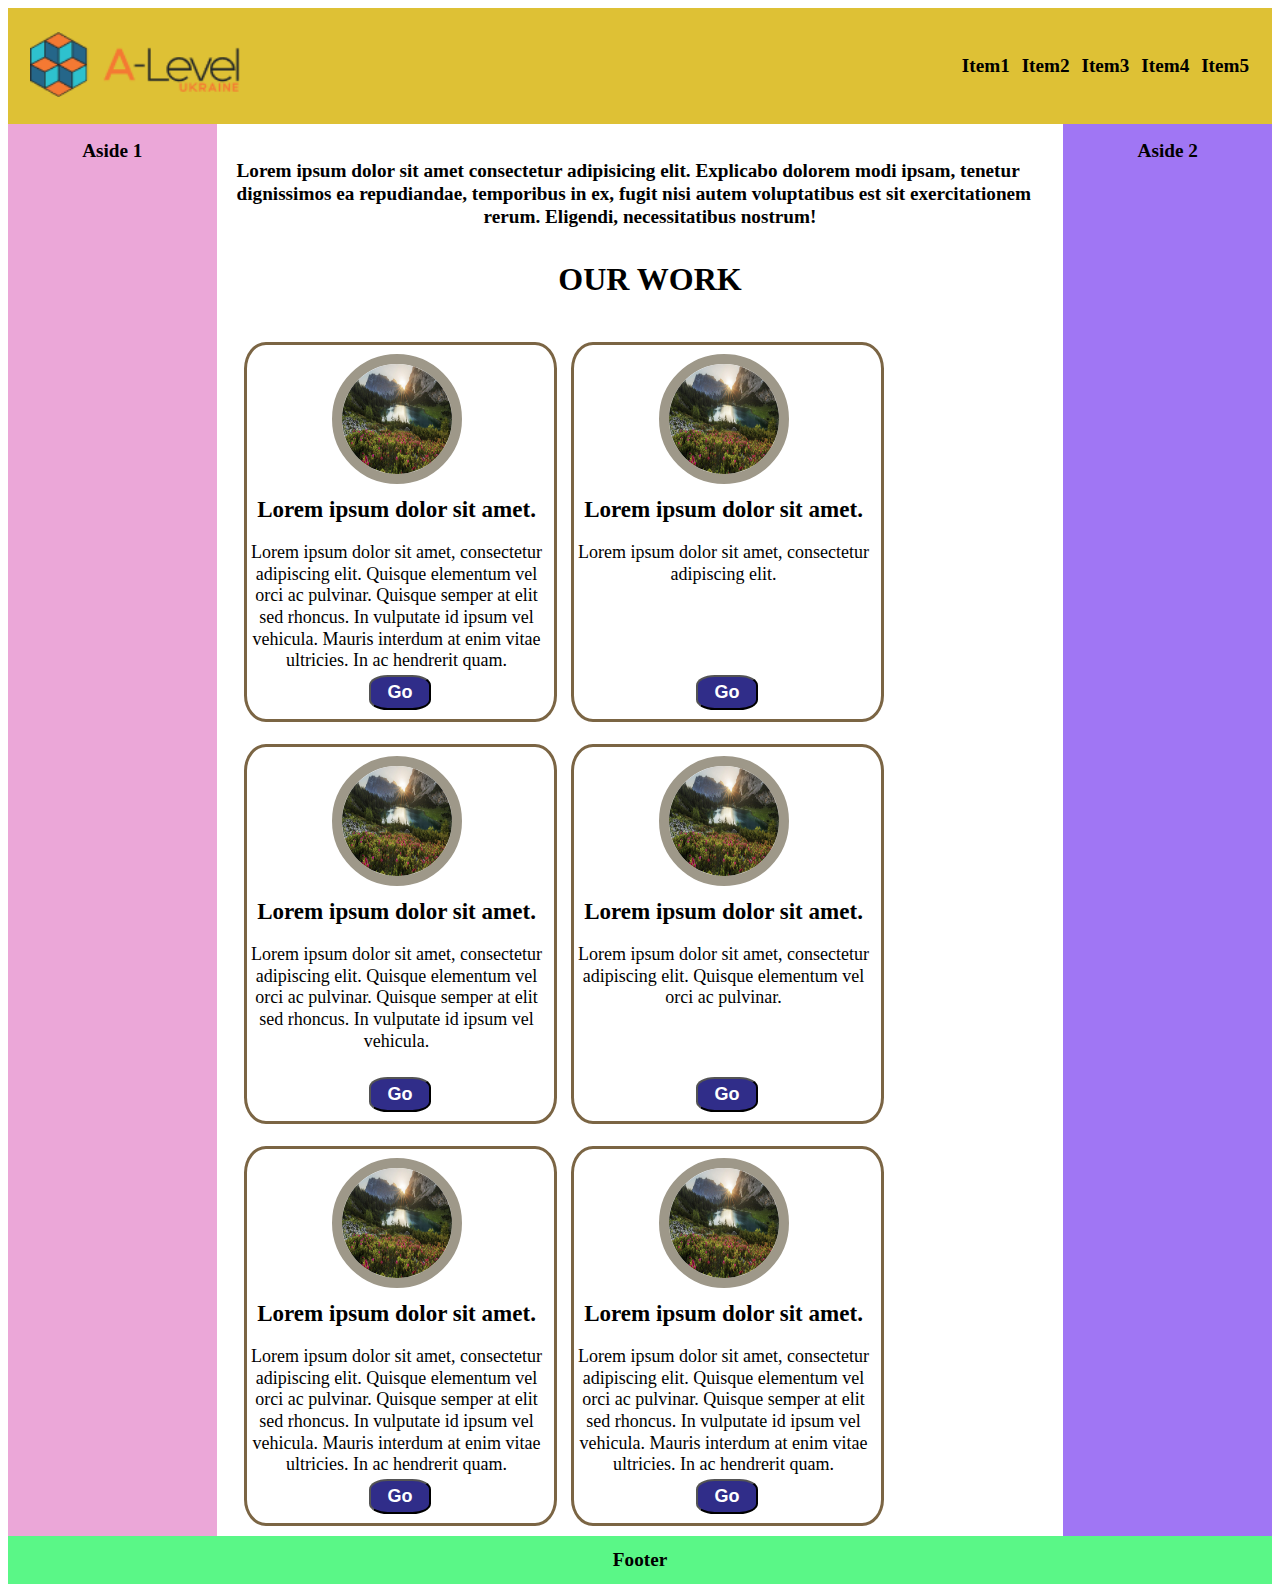
<file: homework/index.html>
<!DOCTYPE html>
<html lang="en">
<head>
    <meta charset="UTF-8">
    <meta http-equiv="X-UA-Compatible" content="IE=edge">
    <meta name="viewport" content="width=device-width, initial-scale=1.0">
    <title>Site</title>
    <link rel="stylesheet" href="/homework/file.css">
</head>
<body>
    <header> 
        <div class="head">
            <nav class="main-nav hamburger-menu">
                <input id="menu__toggle" type="checkbox"/>
                <label class="menu__btn" for="menu__toggle">
                  <span></span>
                </label>
                <ul class="menu__box">
                  <li><a class="menu__item" href="#">Item1</a></li>
                  <li><a class="menu__item" href="#">Item2</a></li>
                  <li><a class="menu__item" href="#">Item3</a></li>
                  <li><a class="menu__item" href="#">Item4</a></li>
                  <li><a class="menu__item" href="#">Item5</a></li>
                </ul>
              </nav>
            <div class="image">
                <img src="/homework/a-level.png" style="width:210px; height:65px;">
            </div>
        <div class="menu">
            <div class="items">Item1</div>
            <div class="items">Item2</div>
            <div class="items">Item3</div>
            <div class="items">Item4</div>
            <div class="items">Item5</div>
        </div>
        </div>
    </header>
    <main>
        <div class="main">
    <div class="aside_left">Aside 1</div>
    <div class="text">Lorem ipsum dolor sit amet consectetur adipisicing elit. Explicabo dolorem modi ipsam, tenetur dignissimos ea repudiandae, temporibus in ex, fugit nisi autem voluptatibus est sit exercitationem rerum. Eligendi, necessitatibus nostrum!
        <p class="header">OUR WORK</p>
        <div class="work">
        <div class="inf"><img class="img"; src="/homework/beauty.jpg">Lorem ipsum dolor sit amet.
            <p>Lorem ipsum dolor sit amet, consectetur adipiscing elit. Quisque elementum vel orci ac pulvinar. Quisque semper at elit sed rhoncus. In vulputate id ipsum vel vehicula. Mauris interdum at enim vitae ultricies. In ac hendrerit quam.</p>
            <button class="but">Go</button>
        </div>
        <div class="inf"><img class="img"; src="/homework/beauty.jpg">Lorem ipsum dolor sit amet.
        <p>Lorem ipsum dolor sit amet, consectetur adipiscing elit.</p>
        <button class="but">Go</button>
        </div>
        <div class="inf"><img class="img"; src="/homework/beauty.jpg">Lorem ipsum dolor sit amet.
        <p>Lorem ipsum dolor sit amet, consectetur adipiscing elit. Quisque elementum vel orci ac pulvinar. Quisque semper at elit sed rhoncus. In vulputate id ipsum vel vehicula.</p> 
        <button class="but">Go</button>    
    </div>
        <div class="inf"><img class="img"; src="/homework/beauty.jpg">Lorem ipsum dolor sit amet.
            <p>Lorem ipsum dolor sit amet, consectetur adipiscing elit. Quisque elementum vel orci ac pulvinar.</p>
            <button class="but">Go</button>
        </div>
        <div class="inf"><img class="img"; src="/homework/beauty.jpg">Lorem ipsum dolor sit amet.
            <p>Lorem ipsum dolor sit amet, consectetur adipiscing elit. Quisque elementum vel orci ac pulvinar. Quisque semper at elit sed rhoncus. In vulputate id ipsum vel vehicula. Mauris interdum at enim vitae ultricies. In ac hendrerit quam.</p>
            <button class="but">Go</button>
        </div>
        <div class="inf"><img class="img"; src="/homework/beauty.jpg">Lorem ipsum dolor sit amet.
            <p>Lorem ipsum dolor sit amet, consectetur adipiscing elit. Quisque elementum vel orci ac pulvinar. Quisque semper at elit sed rhoncus. In vulputate id ipsum vel vehicula. Mauris interdum at enim vitae ultricies. In ac hendrerit quam.</p>
            <button class="but">Go</button>
        </div>
        </div>
    </div>
    <div class="aside_right">Aside 2</div>
    </div>
    </main>
    <footer>
    <div class="footer">Footer</div>
    </footer>
    </div>
    </body>
    </html>
</file>
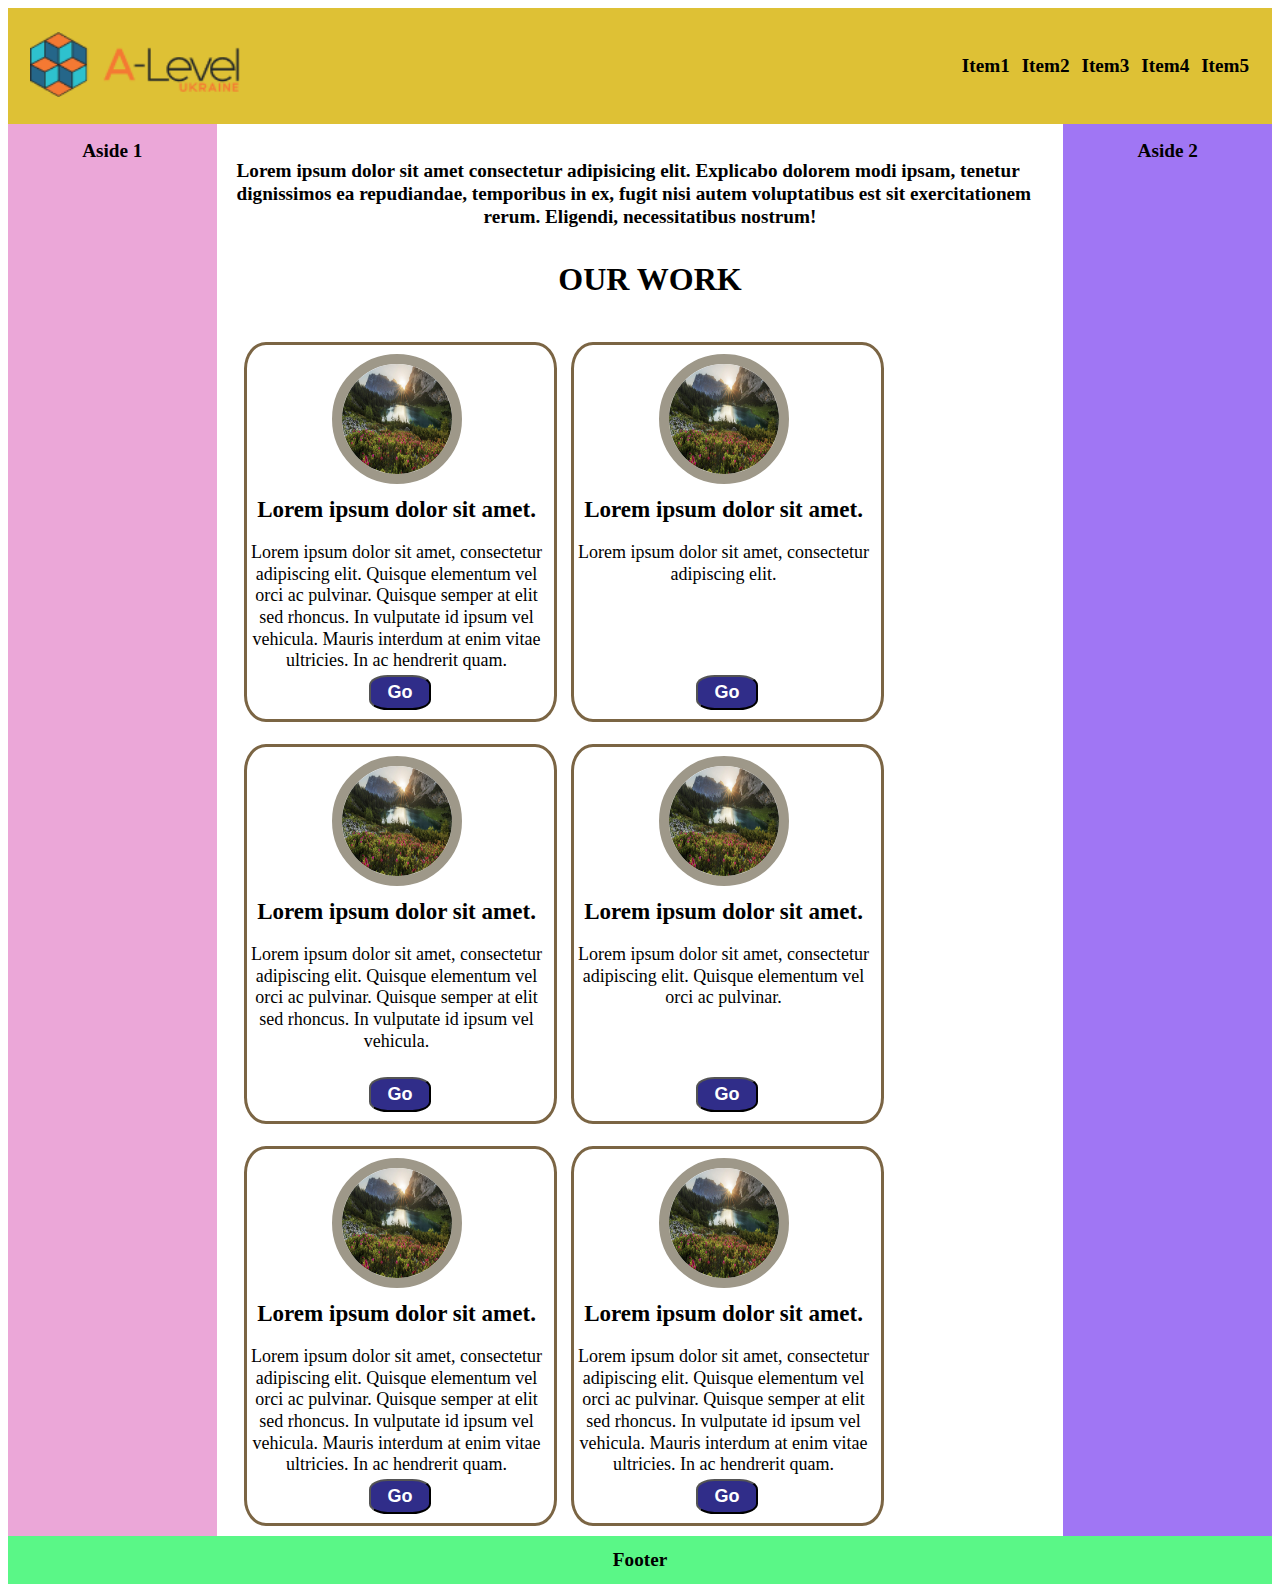
<file: homework/file.html>
<!DOCTYPE html>
<html lang="en">
<head>
    <meta charset="UTF-8">
    <meta http-equiv="X-UA-Compatible" content="IE=edge">
    <meta name="viewport" content="width=device-width, initial-scale=1.0">
    <title>Site</title>
    <link rel="stylesheet" href="/homework/file.css">
</head>
<body>
    <header> 
        <div class="head">
            <nav class="main-nav hamburger-menu">
                <input id="menu__toggle" type="checkbox"/>
                <label class="menu__btn" for="menu__toggle">
                  <span></span>
                </label>
                <ul class="menu__box">
                  <li><a class="menu__item" href="#">Item1</a></li>
                  <li><a class="menu__item" href="#">Item2</a></li>
                  <li><a class="menu__item" href="#">Item3</a></li>
                  <li><a class="menu__item" href="#">Item4</a></li>
                  <li><a class="menu__item" href="#">Item5</a></li>
                </ul>
              </nav>
            <div class="image">
                <img src="/homework/a-level.png" style="width:210px; height:65px;">
            </div>
        <div class="menu">
            <div class="items">Item1</div>
            <div class="items">Item2</div>
            <div class="items">Item3</div>
            <div class="items">Item4</div>
            <div class="items">Item5</div>
        </div>
        </div>
    </header>
    <main>
        <div class="main">
    <div class="aside_left">Aside 1</div>
    <div class="text">Lorem ipsum dolor sit amet consectetur adipisicing elit. Explicabo dolorem modi ipsam, tenetur dignissimos ea repudiandae, temporibus in ex, fugit nisi autem voluptatibus est sit exercitationem rerum. Eligendi, necessitatibus nostrum!
        <p class="header">OUR WORK</p>
        <div class="work">
        <div class="inf"><img class="img"; src="/homework/beauty.jpg">Lorem ipsum dolor sit amet.
            <p>Lorem ipsum dolor sit amet, consectetur adipiscing elit. Quisque elementum vel orci ac pulvinar. Quisque semper at elit sed rhoncus. In vulputate id ipsum vel vehicula. Mauris interdum at enim vitae ultricies. In ac hendrerit quam.</p>
            <button class="but">Go</button>
        </div>
        <div class="inf"><img class="img"; src="/homework/beauty.jpg">Lorem ipsum dolor sit amet.
        <p>Lorem ipsum dolor sit amet, consectetur adipiscing elit.</p>
        <button class="but">Go</button>
        </div>
        <div class="inf"><img class="img"; src="/homework/beauty.jpg">Lorem ipsum dolor sit amet.
        <p>Lorem ipsum dolor sit amet, consectetur adipiscing elit. Quisque elementum vel orci ac pulvinar. Quisque semper at elit sed rhoncus. In vulputate id ipsum vel vehicula.</p> 
        <button class="but">Go</button>    
    </div>
        <div class="inf"><img class="img"; src="/homework/beauty.jpg">Lorem ipsum dolor sit amet.
            <p>Lorem ipsum dolor sit amet, consectetur adipiscing elit. Quisque elementum vel orci ac pulvinar.</p>
            <button class="but">Go</button>
        </div>
        <div class="inf"><img class="img"; src="/homework/beauty.jpg">Lorem ipsum dolor sit amet.
            <p>Lorem ipsum dolor sit amet, consectetur adipiscing elit. Quisque elementum vel orci ac pulvinar. Quisque semper at elit sed rhoncus. In vulputate id ipsum vel vehicula. Mauris interdum at enim vitae ultricies. In ac hendrerit quam.</p>
            <button class="but">Go</button>
        </div>
        <div class="inf"><img class="img"; src="/homework/beauty.jpg">Lorem ipsum dolor sit amet.
            <p>Lorem ipsum dolor sit amet, consectetur adipiscing elit. Quisque elementum vel orci ac pulvinar. Quisque semper at elit sed rhoncus. In vulputate id ipsum vel vehicula. Mauris interdum at enim vitae ultricies. In ac hendrerit quam.</p>
            <button class="but">Go</button>
        </div>
        </div>
    </div>
    <div class="aside_right">Aside 2</div>
    </div>
    </main>
    <footer>
    <div class="footer">Footer</div>
    </footer>
    </div>
    </body>
    </html>
</file>
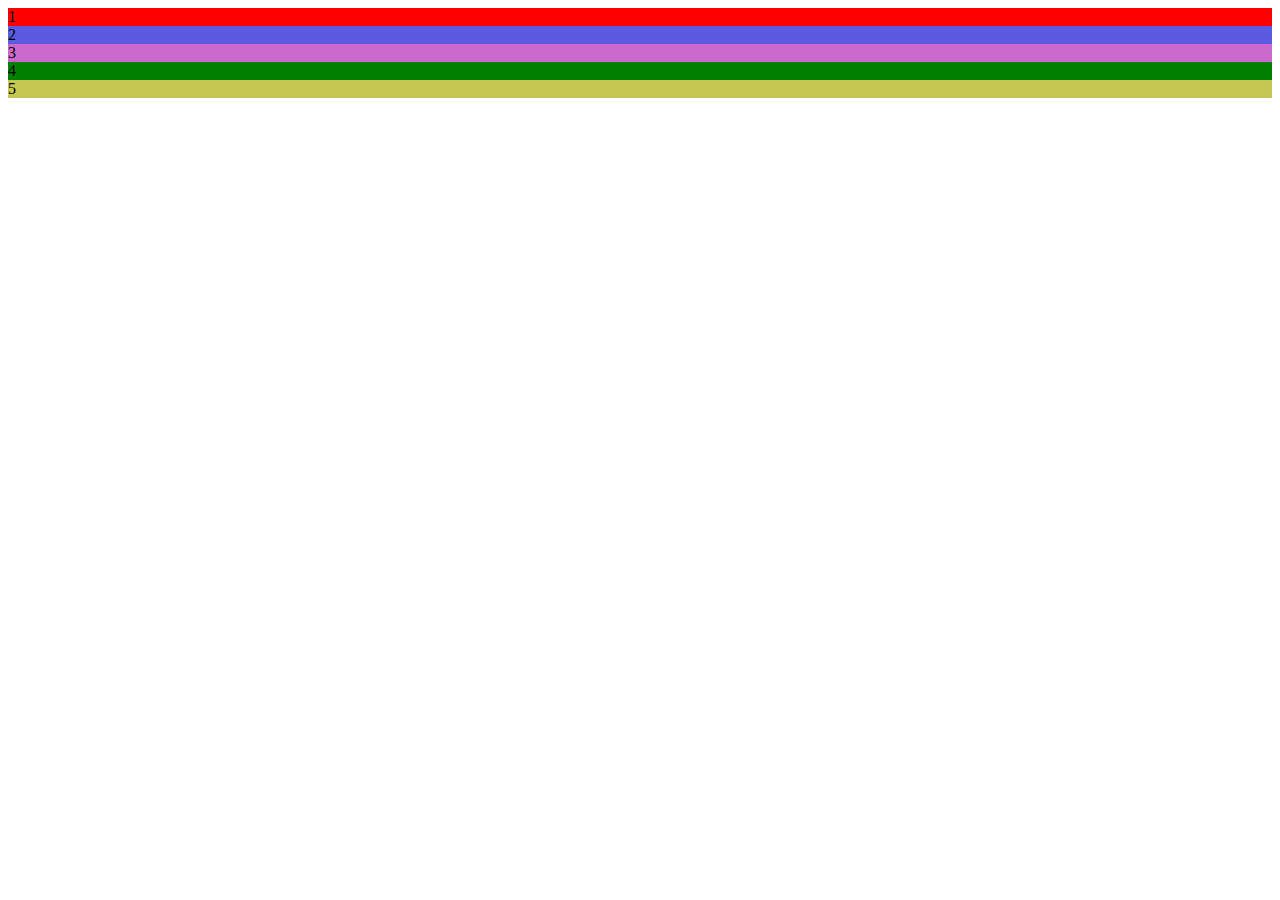
<file: homework/part2.html>
<!DOCTYPE html>
<html lang="en">
<head>
    <meta charset="UTF-8">
    <meta http-equiv="X-UA-Compatible" content="IE=edge">
    <meta name="viewport" content="width=device-width, initial-scale=1.0">
    <title>Document</title>
    <link rel="stylesheet" href="/homework/file.css">
</head>
<body>
    <div class="holder">
        <div class="item" style="background-color:red; flex-basis: 300px;">1</div>
        <div class="item" style="order: 4; background-color: rgb(91, 91, 225);">2</div>
        <div class="item" style="order: 3; background-color: rgb(204, 105, 204);">3</div>
        <div class="item" style="order: 5; background-color:green">4</div>
        <div class="item" style="order: 2; background-color: rgb(198, 198, 83); flex-basis: 300px;">5</div>
      </div>      
</body>
</html>
</file>
<file: homework/file.css>
body{
    display: flex;
    flex-direction:column;
}
.head{
    position: relative;
    display: flex;
    background-color: rgba(216, 183, 20, 0.859);
    width: 100%;
    height: 116px;
    justify-content: space-between;
}
.image{
    position: absolute;
    left: 0;
    align-self: center;
    padding-left: 22px;
    padding-right:10px ;
   
}
.menu{
    display: flex;
    padding:0px 11px 0px 12px;
    align-items: center;
}    

.items{
padding-right: 11.9px;
font-size: larger;
font-weight: 600;}

.main{
    
    display:flex;
   min-height:65%;
}

.text{
   
    margin:35px 0px 0px 20px;
    flex-basis: 83.7%;
    order:2;
    text-align-last: center;
    font-size: larger;
    font-weight: 700;
    line-height: 1.2;
    
}

.aside_left, .aside_right{
   flex-grow:0;
   text-align: center;
   flex-shrink: 0;
   flex-basis: 16.5%;
   font-weight: 600;
   padding-top: 16px;
   height:100%px;
   font-size:larger;
}

   .aside_left{
    order:1;
    background-color:rgb(235, 167, 216); 
}

.aside_right{
    order:3;
    background-color:rgb(160, 118, 244);
}

.work{
    display: flex;
    flex-direction:row;
    flex-wrap: wrap; 
}
.inf{
    position: relative;
    text-align: center;
    padding-right: 7px;
    display: flex;
    flex-direction: column;
    border-radius: 7%;
    border: 3px solid rgb(123, 101, 68);
    margin: 12px 7px 10px 7px;
    flex-basis:300px;
    height:374px;
    font-size: larger;
    font-weight: 900;
}

.img{
    border-radius: 50%;
    border: 10px solid rgb(158, 152, 137);
    width: 110px;
    height: 110px;
    margin: 0 auto;
    margin-top: 9px;
    margin-bottom: 12px;
}
p{
    font-weight: initial;
    text-align: center;
    font-size: large;
    font-weight: 500;
}
.but{
    position:absolute;
    left: 0;
    right: 0;
    margin-left: auto;
    margin-right: auto;
    bottom: 9px;
    width: 62px;
    height: 35px;
    border-radius: 30%;
    color: white;
    background-color: rgb(48, 45, 137);
    line-height: 27px;
    font-size: large;
    font-weight: 700;
}


.header{
    font-size:xx-large;
    font-weight: 900;
}

.footer{
   display: flex;
   justify-content: center;
   align-items: center;
    background-color: rgb(90, 247, 135);
    width: 100%;
    height: 48px;
    font-weight: 800;
    font-size: larger;
    color: black;
}

#menu__toggle {
    position: absolute;
    opacity: 0;
    right: 0;
    bottom: 0;
  }
  .menu__btn {
    display: flex; 
    align-items: center;
    position: absolute; 
    top: 20px;
    right: 20px;
    width: 26px;
    height: 26px;
    cursor: pointer;
    visibility: hidden;
    z-index: 1;
  }
  .menu__btn > span,
  .menu__btn > span::before,
  .menu__btn > span::after {
    display: block;
    position: absolute;
    width: 100%;
    height: 2px;
    background-color: #0c0c0c;
  }
  .menu__btn > span::before {
    content: '';
    top: -8px;
  }
  .menu__btn > span::after {
    content: '';
    top: 8px;
  }
  .menu__box {
    display: block;
    position: fixed;
    visibility: hidden;
    top: 0;
    right: -100%;
    width: 300px;
    height: 100%;
    margin: 0;
    padding: 80px 0;
    list-style: none;
    text-align: center;
    background-color: #ECEFF1;
    box-shadow: 1px 0px 6px rgba(0, 0, 0, .2);
  }
  
  .menu__item {
    display: block;
    padding: 12px 24px;
    color: #333;
    font-family: 'Roboto', sans-serif;
    font-size: 20px;
    font-weight: 600;
    text-decoration: none;
  }
  .menu__item:hover {
    background-color: #CFD8DC;
  }
  
  #menu__toggle:checked ~ .menu__btn > span {
    transform: rotate(45deg);
  }
  
  #menu__toggle:checked ~ .menu__btn > span::before {
    top: 0;
    transform: rotate(0);
  }
  
  #menu__toggle:checked ~ .menu__btn > span::after {
    top: 0;
    transform: rotate(90deg);
  }
  
  #menu__toggle:checked ~ .menu__box {
    visibility: visible;
    right: 0;
  }
  
  .menu__btn > span,
  .menu__btn > span::before,
  .menu__btn > span::after {
    transition-duration: .25s;
  }
  .menu__box {
    transition-duration: .25s;
  }
  .menu__item {
    transition-duration: .25s;
  }
  @media(max-width: 390px) {
   .aside_right, .aside_left, .items{display: none;}
  .menu__btn{visibility: visible;}
  .inf{height: 550px; margin: 0 auto;}
  }
  @media(max-width: 820px) {
     .aside_right, .menu, .items {display: none;}
     .aside-left{height: 100%px;}
    .menu__btn {visibility: visible;}
    .inf{height: 500px; margin: 0 auto;}

    }
    @media(max-width: 1280px) {
   .aside_right .aside_left {visibility: visible;}
    }
</file>
